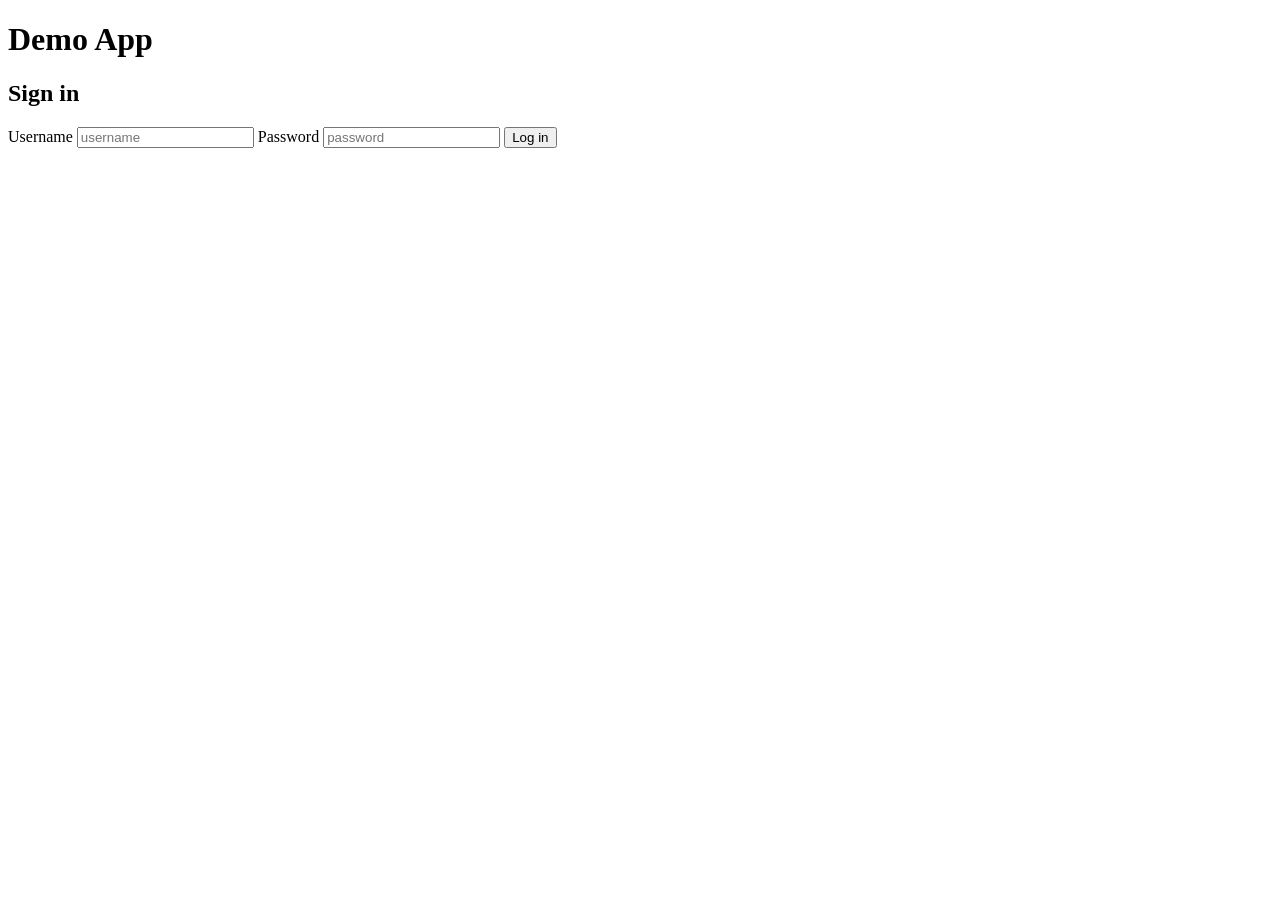
<file: tests/fixtures/site/login.html>
<!DOCTYPE html>
<html lang="en">
<head>
  <meta charset="utf-8">
  <title>Demo App — Login</title>
</head>
<body>
  <h1>Demo App</h1>

  <div id="login-view">
    <h2>Sign in</h2>
    <form id="login-form">
      <label>Username
        <input type="text" name="username" id="username" placeholder="username">
      </label>
      <label>Password
        <input type="password" name="password" id="password" placeholder="password">
      </label>
      <button type="submit" id="login-btn">Log in</button>
    </form>
    <p id="error" style="color:red; display:none;">Invalid credentials</p>
  </div>

  <div id="dashboard" style="display:none;">
    <h2 id="welcome"></h2>
    <ul id="items">
      <li>Alpha</li>
      <li>Beta</li>
      <li>Gamma</li>
    </ul>
  </div>

  <script>
    document.getElementById("login-form").addEventListener("submit", (e) => {
      e.preventDefault();
      const u = document.getElementById("username").value;
      const p = document.getElementById("password").value;
      if (u === "demo" && p === "secret") {
        document.getElementById("login-view").style.display = "none";
        document.getElementById("welcome").textContent = "Welcome, " + u + "!";
        document.getElementById("dashboard").style.display = "block";
      } else {
        document.getElementById("error").style.display = "block";
      }
    });
  </script>
</body>
</html>
</file>
